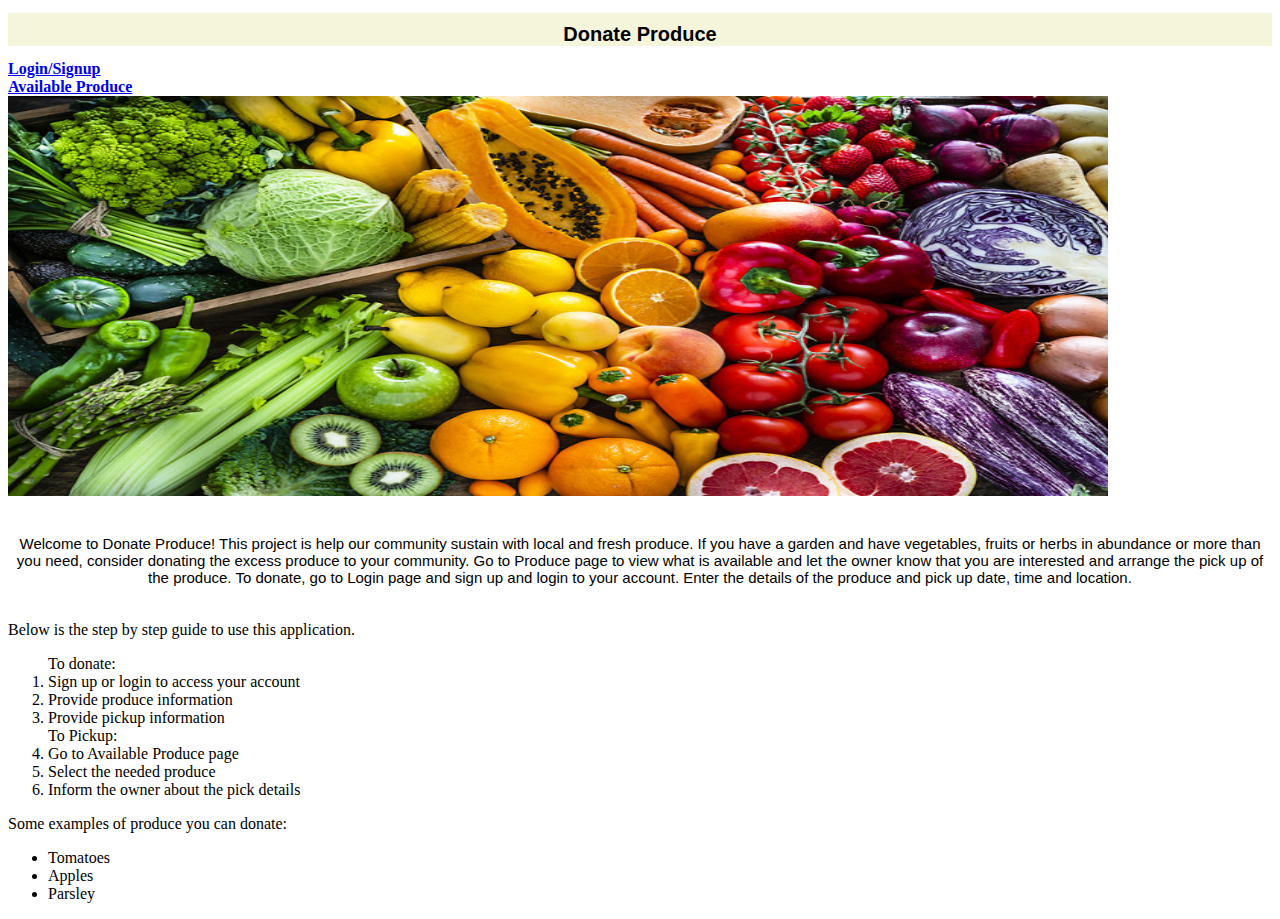
<file: frontend/index.html>
<!DOCTYPE html>
<html lang="en">
    <head>
        <meta name="viewport" content="width=device-width, initial-scale=1.0">
        <title>Donate Produce</title>
        <link rel="stylesheet" href="styles.css">
    </head>
    <body>
        <div id="first-heading">
            <h1>Donate Produce</h1>
            <a href="login.html">Login/Signup</a>
            <a href="produce.html">Available Produce</a>
        </div>
        <div>
            <img src="images/Veggies.jpeg" alt="Veggies" >
        </div>
        <h6>Welcome to Donate Produce! This project is help our community sustain with local and fresh produce. If you have a garden and have vegetables, fruits or herbs in abundance or more than you need, 
            consider donating the excess produce to your community. Go to Produce page to view what is available and let the owner know that you are interested and arrange the pick up of the produce.
            To donate, go to Login page and sign up and login to your account. Enter the details of the produce and pick up date, time and location. 
        </h6>
        <div>
            Below is the step by step guide to use this application.
            <ol>
                To donate:
                <li>Sign up or login to access your account</li>
                <li>Provide produce information</li>
                <li>Provide pickup information</li>
                To Pickup:
                <li>Go to Available Produce page</li>
                <li>Select the needed produce</li>
                <li>Inform the owner about the pick details</li>
            </ol>
            Some examples of produce you can donate:
            <ul>
                <li>Tomatoes</li>
                <li>Apples</li>
                <li>Parsley</li>
            </ul>
        </div>
    </body>
</html>
</file>
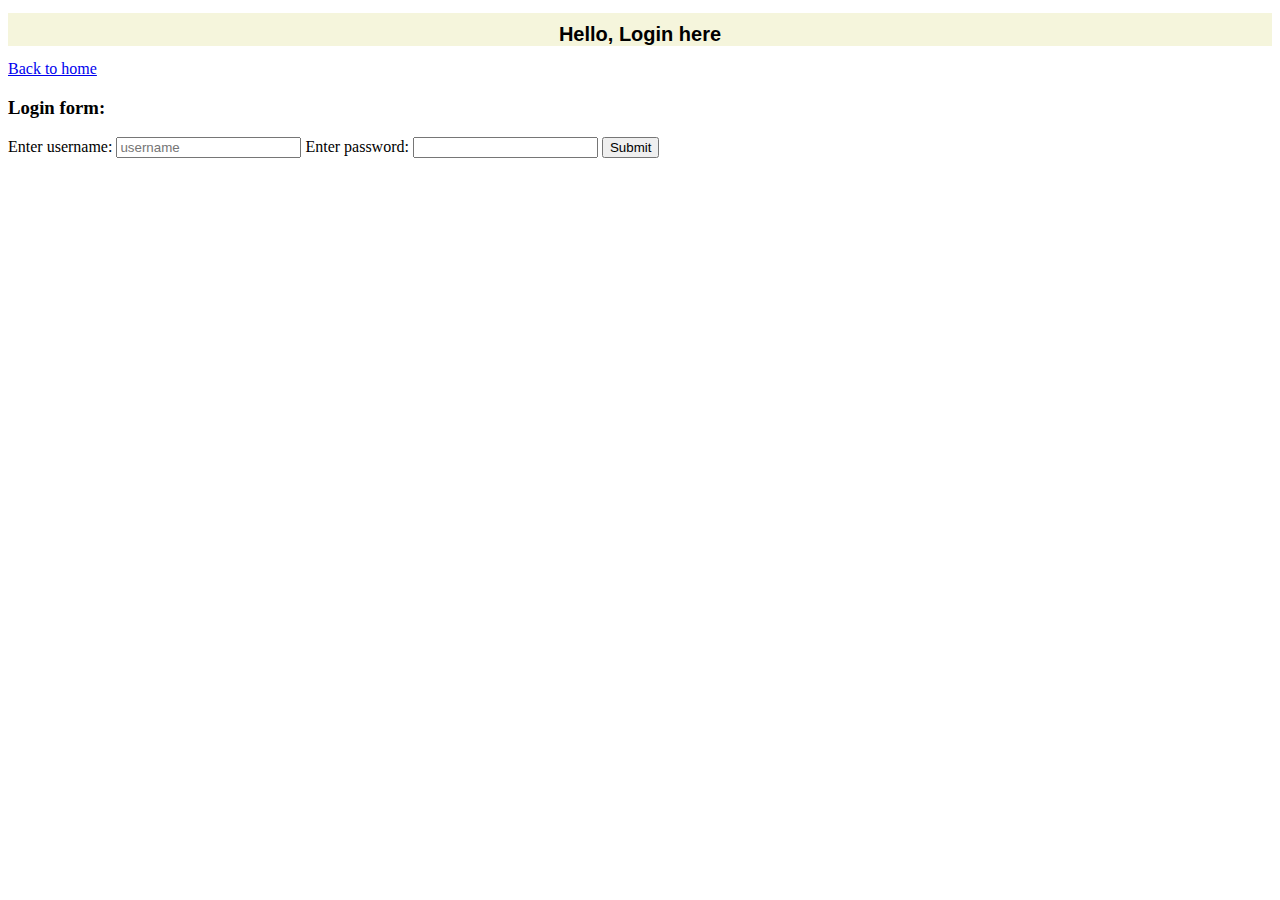
<file: frontend/login.html>
<!DOCTYPE html>
<html lang="en">
    <head>
        <title>Login</title>
        <link rel="stylesheet" href="styles.css">
        <style>
            .demo-grid {
                display: grid;
                grid-template-columns: 200px 200px 200px auto;
            }
            .grid-item {
                padding: 20px;
                background-color: orange;
            }
        </style>
    </head>
    <body>
        <h1>Hello, Login here</h1>
        <div>
            <a href="index.html">Back to home</a>
        </div>

        <div>
            <h3>Login form:</h3>
            <form name="loginform">
                <label name="username" >Enter username: </label>
                <input type="text" name="username" placeholder="username">
                <label name="password">Enter password: </label>
                <input type="password" name="password">
                <input type="submit">
            </form>
        </div>
        
    </body>
</html>
</file>
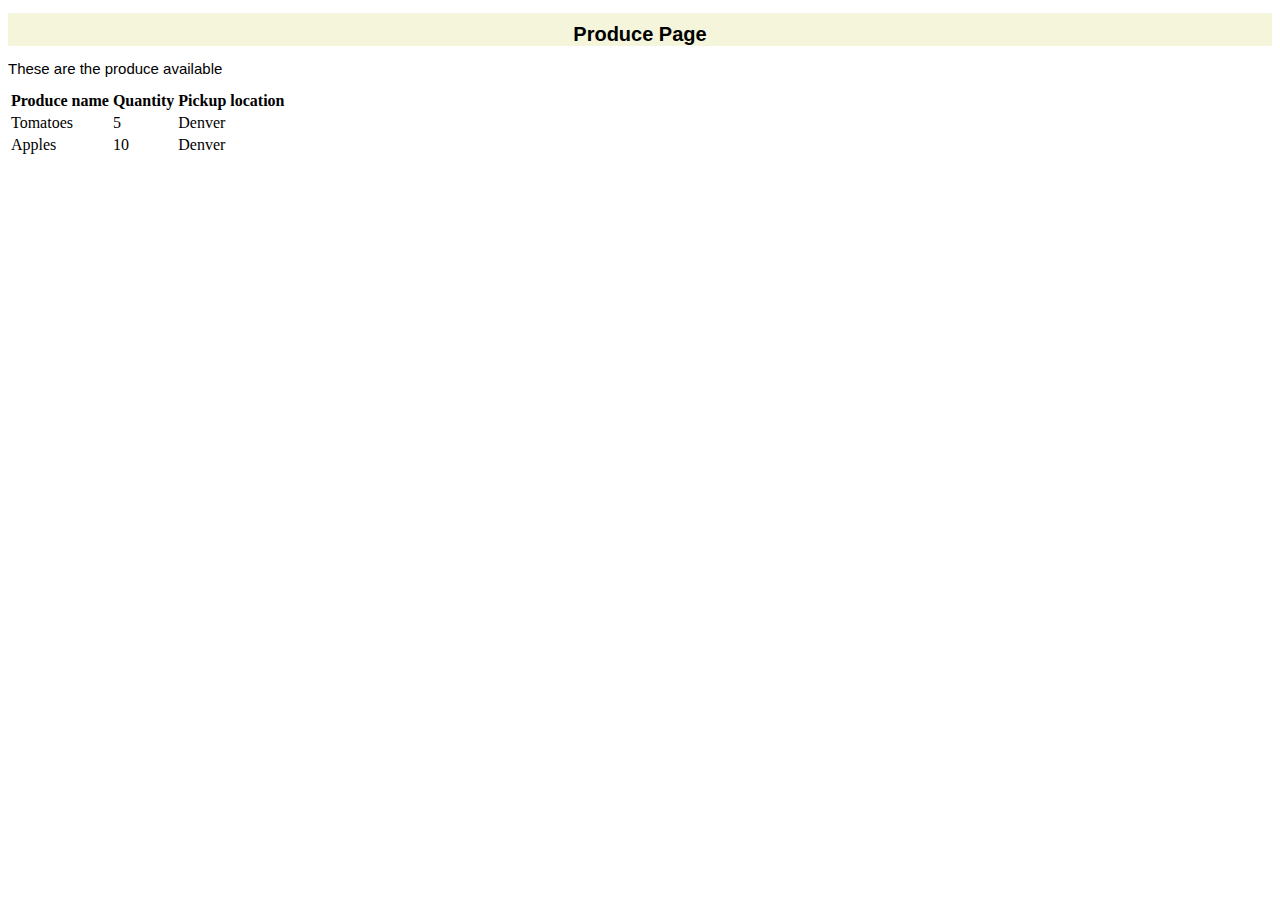
<file: frontend/produce.html>
<!DOCTYPE html>
<html lang="en">
    <head>
        <meta name="viewport" content="width=device-width, initial-scale=1.0">
        <title>Produce</title>
        <link rel="stylesheet" href="styles.css">
    </head>
    <body>
        <div>
            <h1>Produce Page</h1>
            <h2>These are the produce available</h2>
            <table>
                <thead>
                    <th>Produce name</th>
                    <th>Quantity</th>
                    <th>Pickup location</th>
                </thead>
                <tbody>
                    <tr>
                        <td>Tomatoes</td>
                        <td>5</td>
                        <td>Denver</td>
                    </tr>
                    <tr>
                        <td>Apples</td>
                        <td>10</td>
                        <td>Denver</td>
                    </tr>
                </tbody>
            </table>
        </div>
    </body>
</html>
</file>
<file: frontend/styles.css>
h1 {
    background-color: beige;
    font-size: 20px;
    font-family: Arial, Helvetica, sans-serif;
    padding-top: 10px;
    text-align: center;
}
#first-heading {
    font-weight: bolder;
    text-align: center;
}

@media (min-width: 600px) {
    body {
        background-color: white;
    }
}
@media (max-width: 599px) {
    body {
        background-color: aliceblue;
    }
}

h6, h2 {
    display:flex;
    flex-wrap: wrap;
    text-align: center;
    font-family: Arial, Helvetica, sans-serif;
    font-size: 15px;
    font-weight: lighter;
}

a {
    display: flex;
}

img {
    width: 1100px;
    height: 400px;
}
</file>
